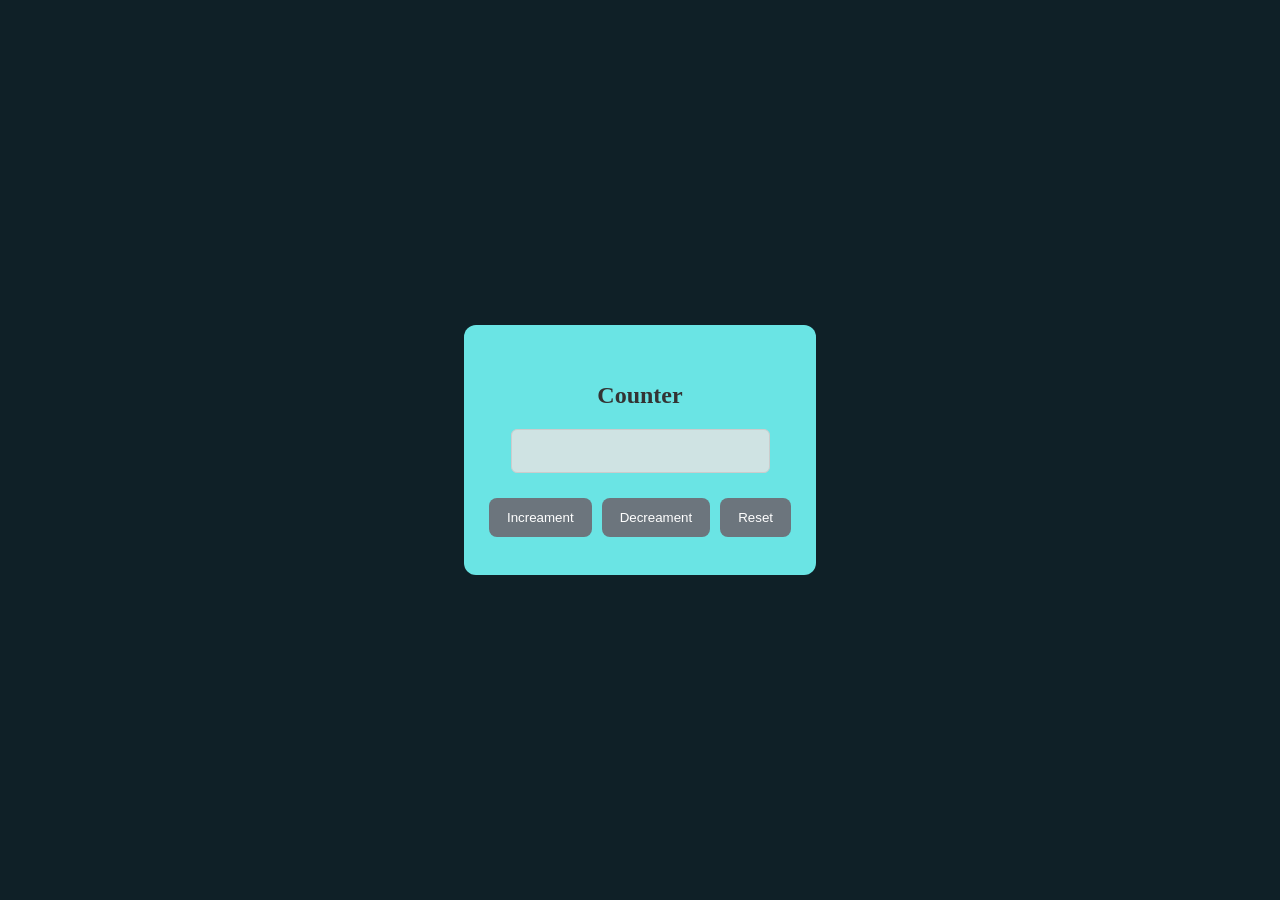
<file: index.html>
<!DOCTYPE html>
<html lang="en">
<head>
    <meta charset="UTF-8">
    <meta name="viewport" content="width=device-width, initial-scale=1.0">
    <title>Document</title>
    <link rel="stylesheet" href="style.css">
</head>
<body>
    <div class="container">
        <h2>Counter</h2>
        <input type="text" id="display"disabled>
        <div class="buttons">
            <button id="increase">Increament</button>
            <button id="decrease">Decreament</button>
            <button id="reset">Reset</button>
        </div>
    </div>
    <script src="script.js"></script>
</body>
</html>
</file>
<file: style.css>
body{
    display: flex;
    justify-content: center;
    align-items: center;
    height: 100vh;
    margin: 0;
    background: linear-gradient(to right, #0f2027, #0f2027, #0f2027);
}

.container{
    display: flex;
    justify-content: center;
    flex-direction: column;
    align-items: center;
    gap: 15px;
    min-height: 200px;
    width: auto;
    background-color: #6ae4e4;
    padding: 25px;
    border-radius: 12px;
    text-align: center;
    /* width: auto; */
}

h2{
    margin-bottom: 5px;
    color: #333;
}



button{
    flex: 1;
    padding: 12px 18px;
    border: none;
    border-radius: 8px;
    margin: 0px;
    gap: 10px;
    cursor: pointer;
    transition: 0.3s;
    color: white;
}

.buttons{
    display: flex;
    justify-content: space-between;
    align-items: center;
    gap: 10px;
    width: 100%;
    min-height: 35px;
    transition: transform 0.2s ease, box-shadow 0.2 ease;
}

button:hover{
    opacity: 0.85;
    transform: scale(1.05);
    transform: translateY(-2.5px);
    box-shadow: 0 4px 12px rgba(0, 0, 0, 0.15);
}

#increase{
    background-color: #6c757d;
}

#decrease{
    background-color: #6c757d;
}

#reset{
    background-color: #6c757d;
}


 #display {
    height: 40px;
    margin-bottom: 10px;
    font-size: 20px;
    text-align: center;
    border-radius: 6px;
    border: 1px solid #ccc;
    background-color:#cfe3e3;

}
</file>
<file: Counter.css>
body{
    display: flex;
    justify-content: center;
    align-items: center;
    height: 100vh;
    margin: 0;
    background: linear-gradient(to right, #0f2027, #0f2027, #0f2027);
}

.container{
    display: flex;
    justify-content: center;
    flex-direction: column;
    align-items: center;
    gap: 15px;
    min-height: 200px;
    width: auto;
    background-color: #6ae4e4;
    padding: 25px;
    border-radius: 12px;
    text-align: center;
    /* width: auto; */
}

h2{
    margin-bottom: 5px;
    color: #333;
}



button{
    flex: 1;
    padding: 12px 18px;
    border: none;
    border-radius: 8px;
    margin: 0px;
    gap: 10px;
    cursor: pointer;
    transition: 0.3s;
    color: white;
}

.buttons{
    display: flex;
    justify-content: space-between;
    align-items: center;
    gap: 10px;
    width: 100%;
    min-height: 35px;
    transition: transform 0.2s ease, box-shadow 0.2 ease;
}

button:hover{
    opacity: 0.85;
    transform: scale(1.05);
    transform: translateY(-2.5px);
    box-shadow: 0 4px 12px rgba(0, 0, 0, 0.15);
}

#increase{
    background-color: #6c757d;
}

#decrease{
    background-color: #6c757d;
}

#reset{
    background-color: #6c757d;
}


 #display {
    height: 40px;
    margin-bottom: 10px;
    font-size: 20px;
    text-align: center;
    border-radius: 6px;
    border: 1px solid #ccc;
    background-color:#cfe3e3;

}
</file>
